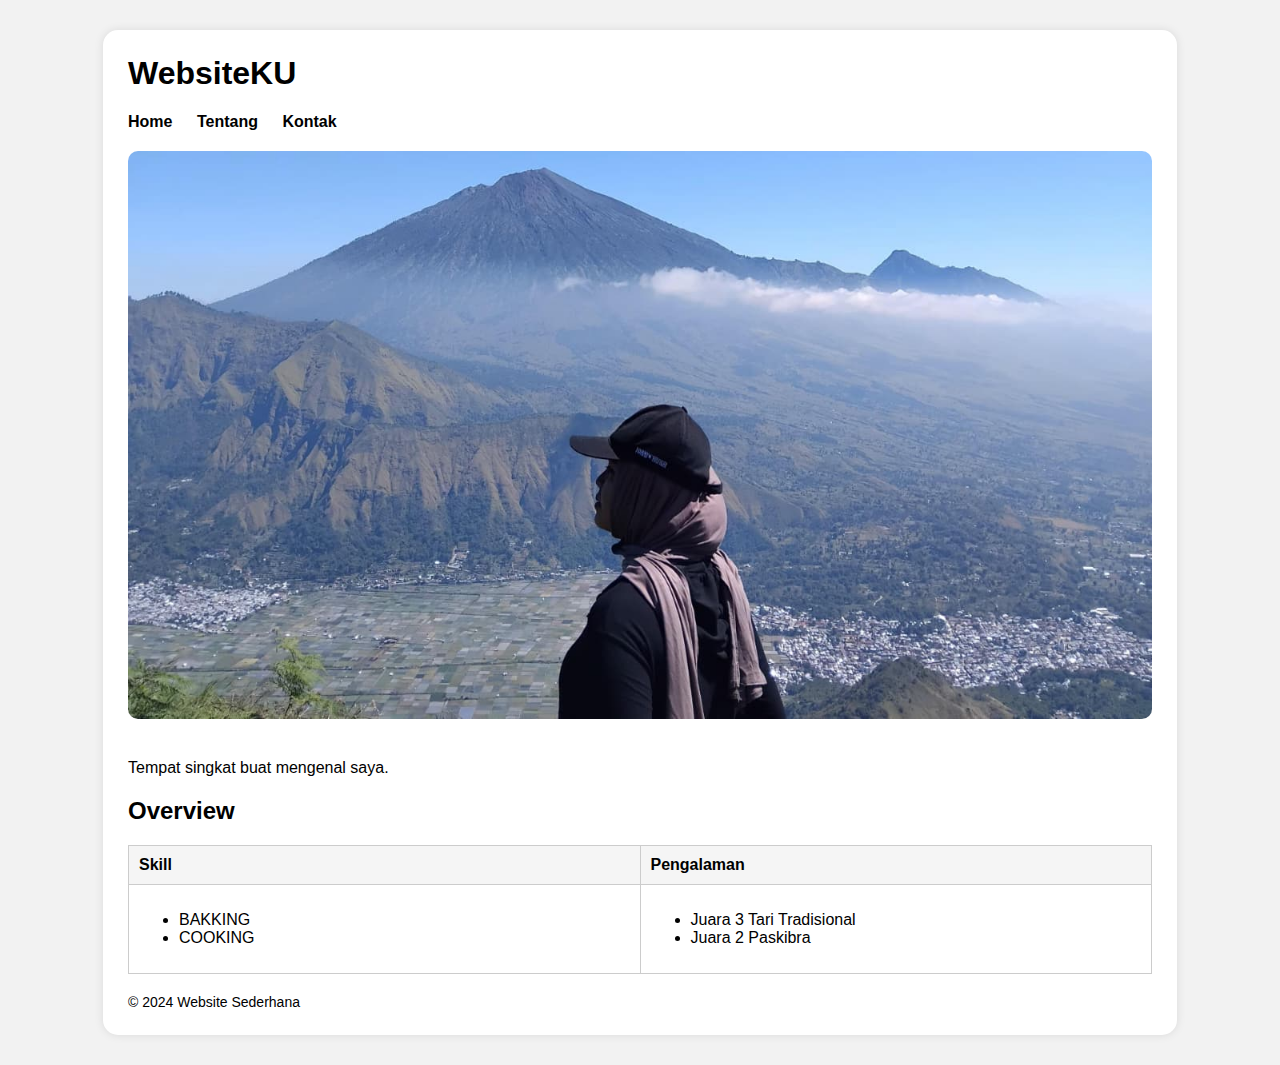
<file: index.html>
<!DOCTYPE html>
<html lang="id">
  <head>
    <meta charset="UTF-8" />
    <meta name="viewport" content="width=device-width, initial-scale=1.0" />
    <title>WebsiteKU</title>
    <link rel="stylesheet" href="style.css" />
  </head>
  <body>
    <div class="container">
      <h1>WebsiteKU</h1>

      <nav>
        <a href="index.html">Home</a>
        <a href="tentang.html">Tentang</a>
        <a href="kontak.html">Kontak</a>
      </nav>

      <img src="dina landscape.jpeg" class="banner" />

      <p>
        Tempat singkat buat mengenal saya.
      </p>

      <h2>Overview</h2>

      <table>
        <tr>
          <th>Skill</th>
          <th>Pengalaman</th>
        </tr>
        <tr>
          <td>
            <ul>
              <li>BAKKING</li>
              <li>COOKING</li>
            </ul>
          </td>
          <td>
            <ul>
              <li>Juara 3 Tari Tradisional </li>
              <li>Juara 2 Paskibra</li>
            </ul>
          </td>
        </tr>
      </table>

      <footer>© 2024 Website Sederhana</footer>
    </div>
  </body>

</html>
</file>
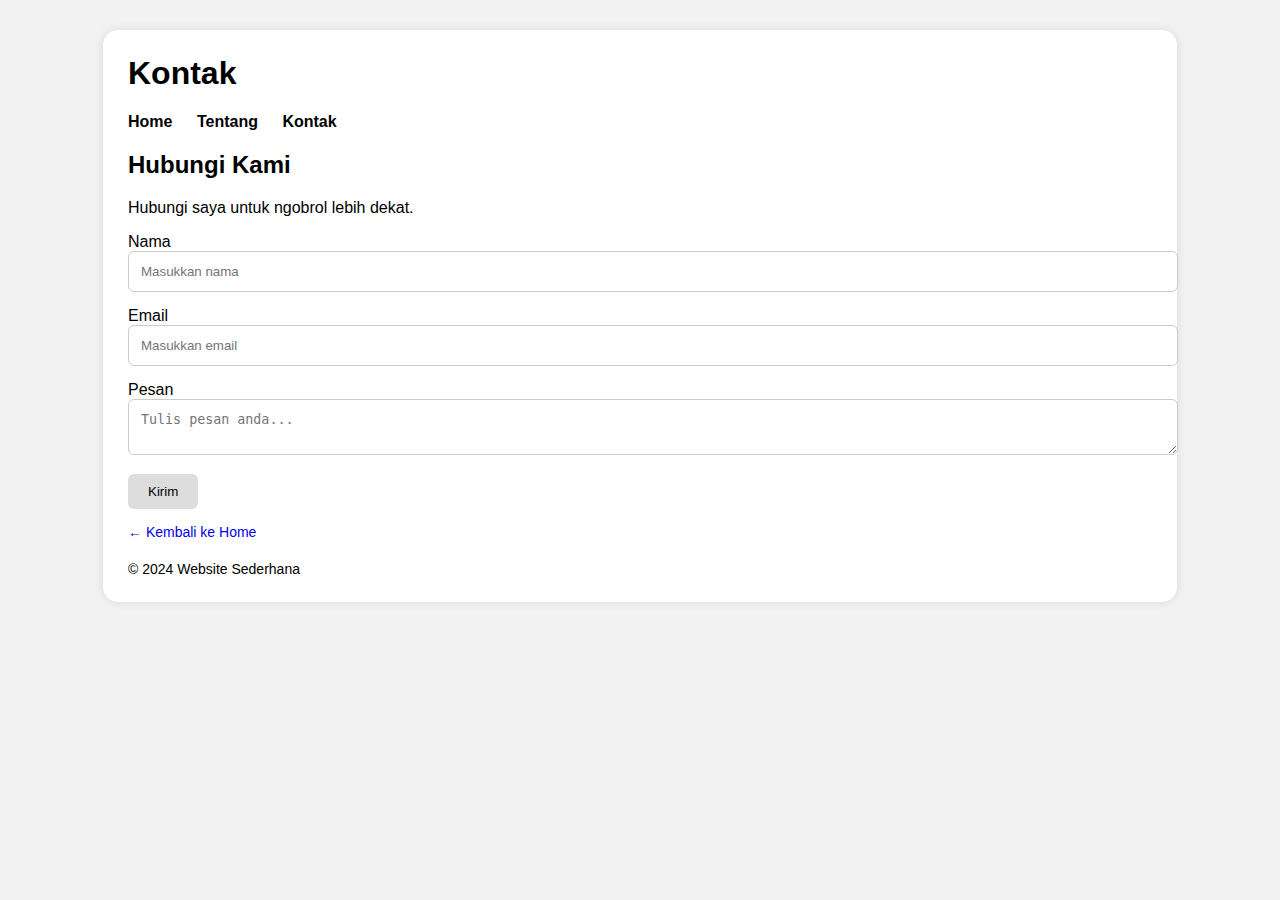
<file: kontak.html>
<!DOCTYPE html>
<html lang="id">
  <head>
    <meta charset="UTF-8" />
    <meta name="viewport" content="width=device-width, initial-scale=1.0" />
    <title>Kontak</title>
    <link rel="stylesheet" href="style.css" />
  </head>
  <body>
    <div class="container">
      <h1>Kontak</h1>

      <nav>
        <a href="index.html">Home</a>
        <a href="tentang.html">Tentang</a>
        <a href="kontak.html">Kontak</a>
      </nav>

      <h2>Hubungi Kami</h2>

      <p>
        Hubungi saya untuk ngobrol lebih dekat.
      </p>

      <form>
        <label>Nama</label>
        <input type="text" placeholder="Masukkan nama" />

        <label>Email</label>
        <input type="email" placeholder="Masukkan email" />

        <label>Pesan</label>
        <textarea placeholder="Tulis pesan anda..."></textarea>

        <button type="submit">Kirim</button>
      </form>

      <a href="index.html" class="back">← Kembali ke Home</a>

      <footer>© 2024 Website Sederhana</footer>
    </div>
  </body>
</html>
</file>
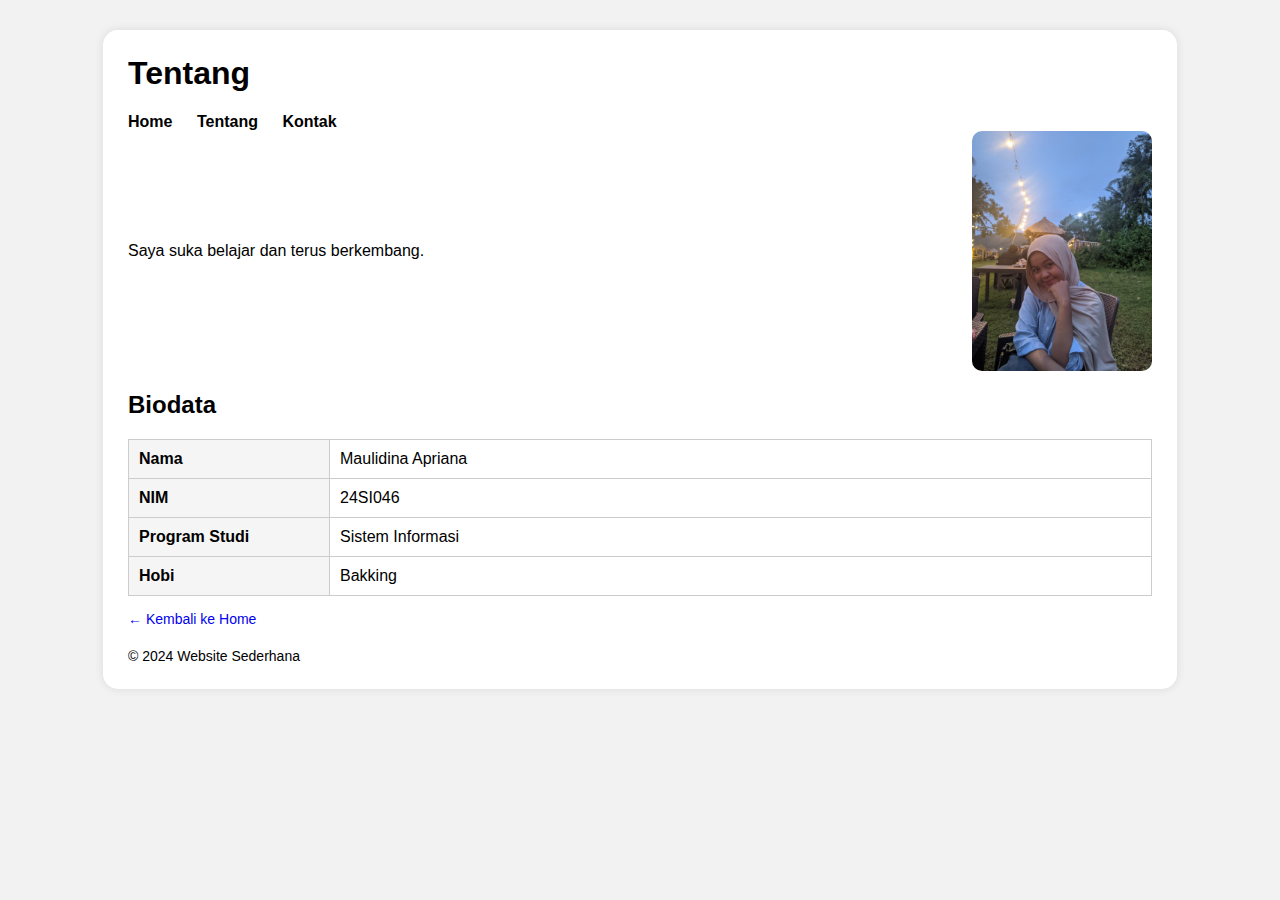
<file: tentang.html>
<!DOCTYPE html>
<html lang="id">
<head>
    <meta charset="UTF-8">
    <meta name="viewport" content="width=device-width, initial-scale=1.0">
    <title>Tentang</title>
    <link rel="stylesheet" href="style.css">
</head>
<body>

<div class="container">
    <h1>Tentang</h1>

    <nav>
        <a href="index.html">Home</a>
        <a href="tentang.html">Tentang</a>
        <a href="kontak.html">Kontak</a>
    </nav>

    <div class="about">
        <p>
            Saya suka belajar dan terus berkembang.
        </p>

        <img src="dina.jpeg" class="profile">
    </div>

    <h2>Biodata</h2>

    <table>
        <tr>
            <th>Nama</th>
            <td>Maulidina Apriana</td>
        </tr>
        <tr>
            <th>NIM</th>
            <td>24SI046</td>
        </tr>
        <tr>
            <th>Program Studi</th>
            <td>Sistem Informasi</td>
        </tr>
        <tr>
            <th>Hobi</th>
            <td>Bakking</td>
        </tr>
    </table>

    <a href="index.html" class="back">← Kembali ke Home</a>

    <footer>
        © 2024 Website Sederhana
    </footer>
</div>

</body>

</html>
</file>
<file: style.css>
body {
  font-family: Arial, sans-serif;
  background: #f2f2f2;
  margin: 0;
  padding: 0;
}

.container {
  width: 80%;
  background: white;
  padding: 25px;
  margin: 30px auto;
  border-radius: 15px;
  box-shadow: 0 0 10px rgba(0, 0, 0, 0.1);
}

h1 {
  margin-top: 0;
}

nav a {
  margin-right: 20px;
  text-decoration: none;
  color: black;
  font-weight: bold;
}

nav a:hover {
  text-decoration: underline;
}

.banner {
  width: 100%;
  border-radius: 10px;
  margin: 20px 0;
}

.profile {
  width: 180px;
  border-radius: 10px;
}

.about {
  display: flex;
  justify-content: space-between;
  align-items: center;
}

/* Table */
table {
  width: 100%;
  border-collapse: collapse;
  margin-top: 15px;
}

table,
th,
td {
  border: 1px solid #cccccc;
  padding: 10px;
}

th {
  background: #f5f5f5;
  width: 180px;
  text-align: left;
}

/* Form */
input,
textarea {
  width: 100%;
  padding: 12px;
  margin-bottom: 15px;
  border-radius: 6px;
  border: 1px solid #ccc;
}

button {
  padding: 10px 20px;
  background: #ddd;
  border: none;
  border-radius: 6px;
  cursor: pointer;
}

button:hover {
  background: #ccc;
}

/* Link kembali */
.back {
  display: inline-block;
  margin-top: 15px;
  text-decoration: none;
  font-size: 14px;
}

/* Footer */
footer {
  margin-top: 20px;
  font-size: 14px;
}
</file>
